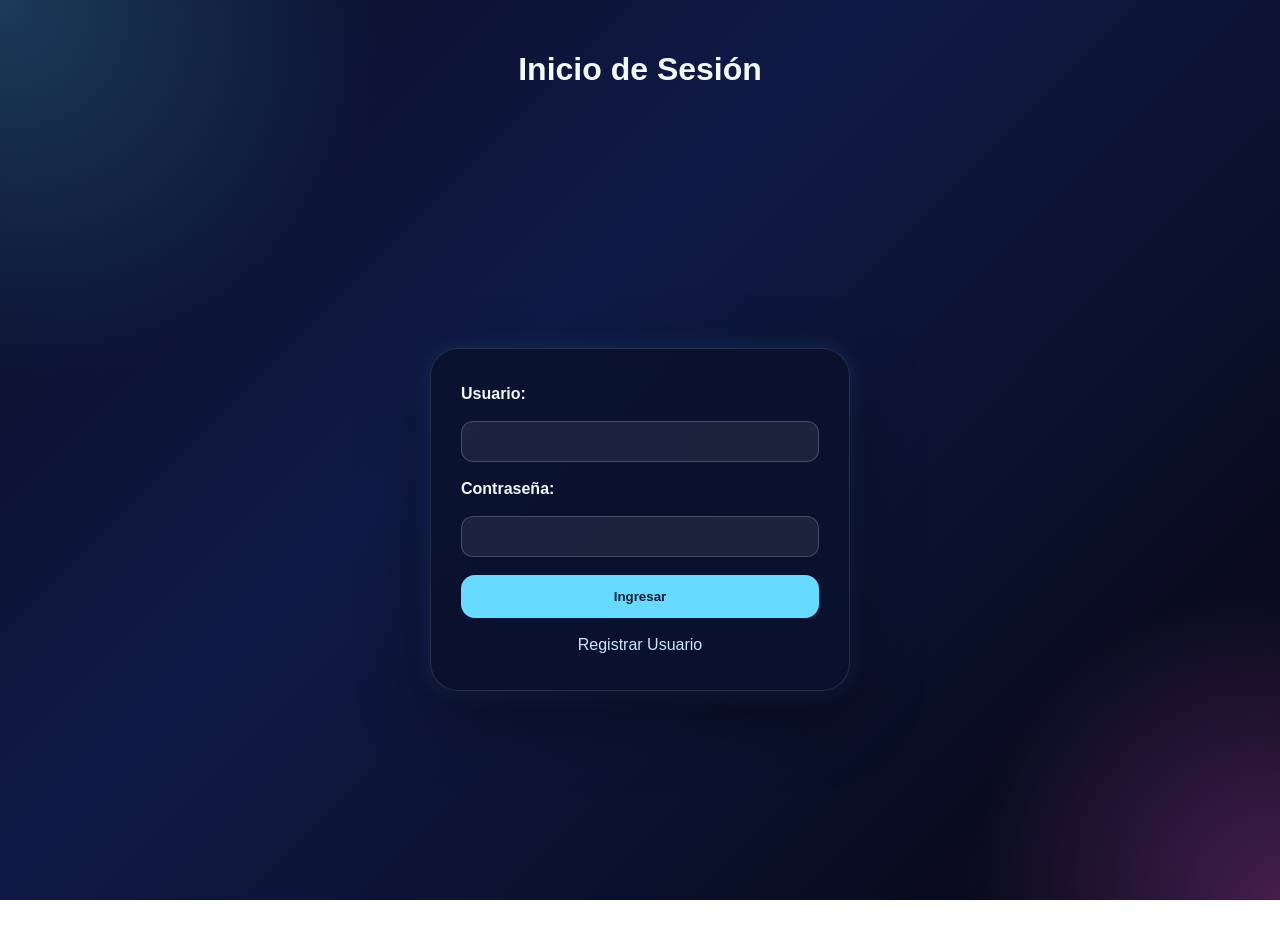
<file: index.html>
<!DOCTYPE html>
<html lang="es">

<head>
    <meta charset="UTF-8">
    <meta name="viewport" content="width=device-width, initial-scale=1.0">
    <title>Página Principal</title>
    <link rel="stylesheet" href="css/cssindex.css">
</head>

<body>
    <header>
        <h1>Inicio de Sesión</h1>
    </header>

    <main>
        <form action="">

            <label for="usuario">Usuario: </label>
            <input type="text" id="usuario" required>

            <label for="contrasenia">Contraseña: </label>
            <input type="password" id="contrasenia" pattern='(?=.*[A-Z])(?=.*[a-z])(?=.*[0-9])(?=.*[!@#$%^&*]).{8,}'
                required>

            <input type="submit" value="Ingresar" id="ingresar">

            <a href="pages/registrar_usuario.html">Registrar Usuario</a>
        </form>
    </main>
</body>

</html>
</file>
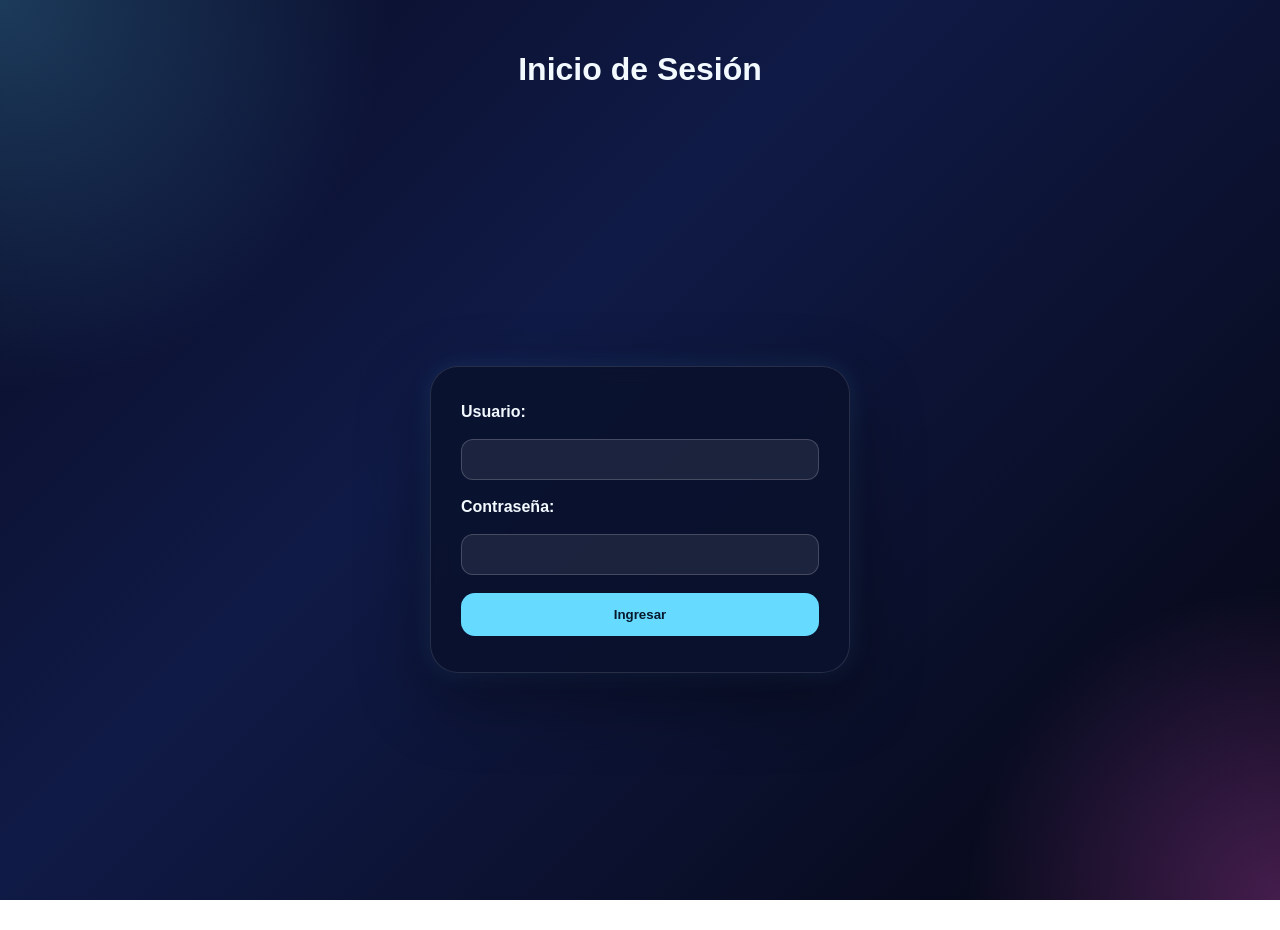
<file: hospital/index.html>
<!DOCTYPE html>
<html lang="es">

<head>
    <meta charset="UTF-8">
    <meta name="viewport" content="width=device-width, initial-scale=1.0">
    <title>Página Principal</title>
    <link rel="stylesheet" href="../css/cssindex.css">
</head>

<body>
    <header>
        <h1>Inicio de Sesión</h1>
    </header>

    <main>
        <form id="login-form">
            <label for="usuario">Usuario:</label>
            <input type="text" id="usuario" autocomplete="username" required>

            <label for="contrasenia">Contraseña:</label>
            <input type="password" id="contrasenia" autocomplete="current-password" required>

            <input type="submit" value="Ingresar" id="ingresar">
            <div id="login-message" class="message" style="display:none;"></div>
        </form>
    </main>

    <script src="scripts/login.js"></script>
</body>

</html>
</file>
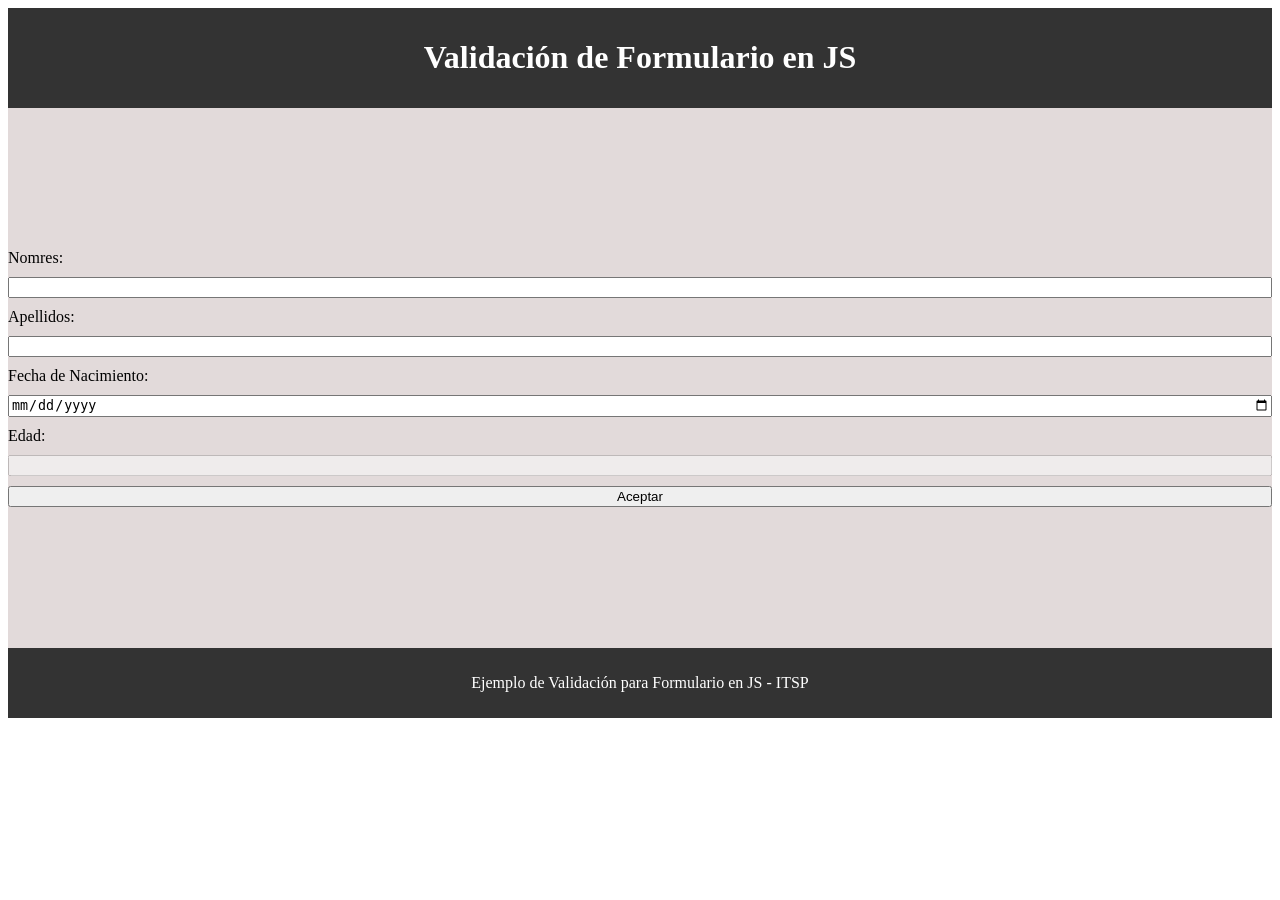
<file: formulario.html>
<!DOCTYPE html>
<html lang="es">
<head>
    <meta charset="UTF-8">
    <meta name="viewport" content="width=device-width, initial-scale=1.0">
    <title>Validación de Formulario</title>
    <link rel="stylesheet" href="estilosF.css">
</head>
<body>
    <header>
        <h1>Validación de Formulario en JS</h1>
    </header>

    <main>
        <form>

            <label for="nombre">Nomres:</label>
            <input type="text" id="nombre">

            <label for="apellido">Apellidos:</label>
            <input type="text" id="apellido">

            <label for="nacimiento">Fecha de Nacimiento:</label>
            <input type="date" id="nacimiento">

            <label for="edad">Edad:</label>
            <input type="number" id="edad" disabled>


            <input type="submit" value="Aceptar" id="aceptar">
        </form>
        
    </main>
    
    <footer>
        <p>Ejemplo de Validación para Formulario en JS - ITSP</p>
    </footer>
    <script src="validacion.js"></script>
</body>
</html>
</file>
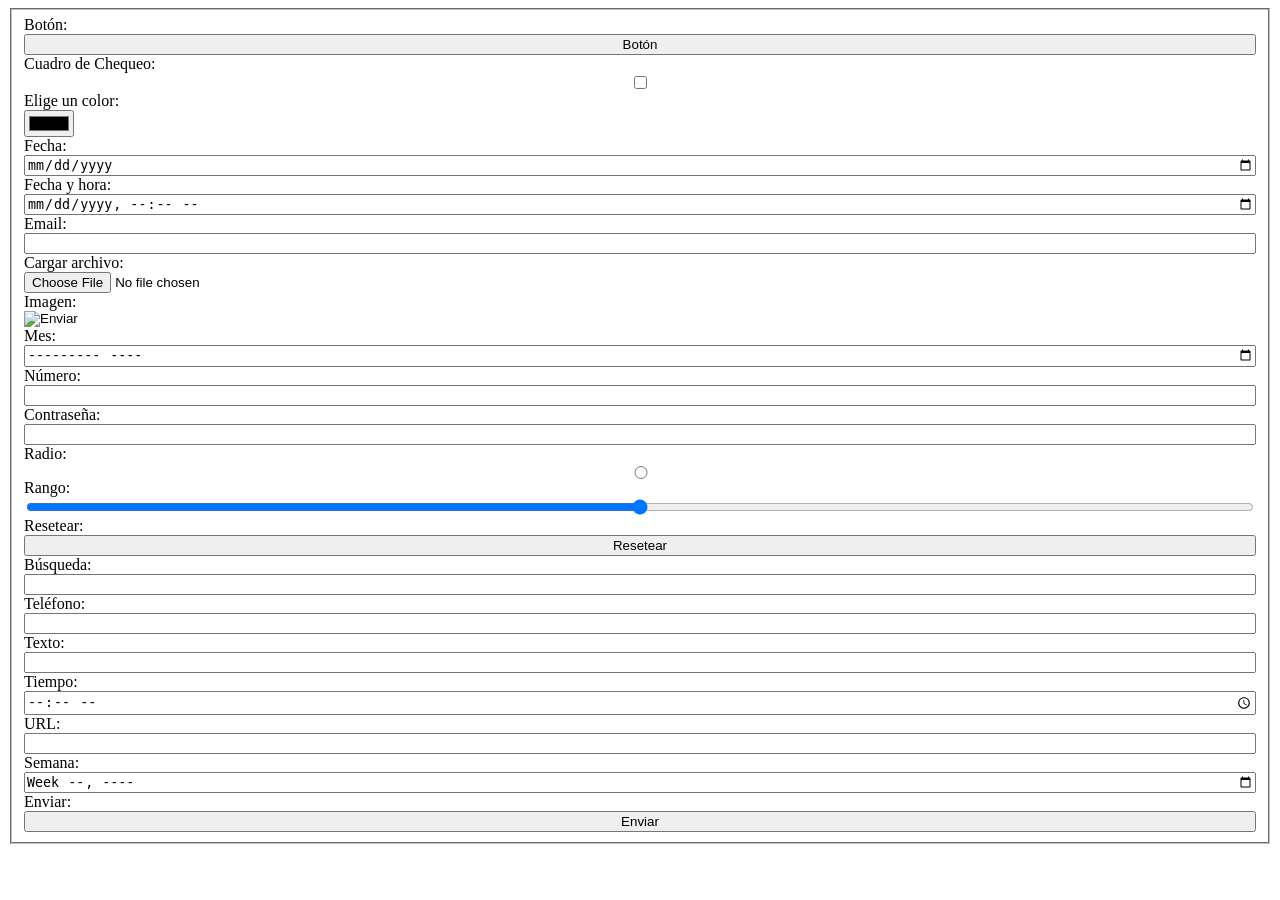
<file: tipos_de_input.html>
<!DOCTYPE html>
<html lang="es">

<head>
    <meta charset="UTF-8">
    <meta name="viewport" content="width=device-width, initial-scale=1.0">
    <title>Formularios y Validación</title>
    <link rel="stylesheet" href="estilos.css">
</head>

<body>
    <main>
        <form action="guardar" id="formulario">
            <fieldset>

                <label for="boton">Botón:</label>
                <input type="button" id="boton" value="Botón">

                <label for="chequeo">Cuadro de Chequeo:</label>
                <input type="checkbox" id="chequeo">

                <label for="color">Elige un color:</label>
                <input type="color" id="color">

                <label for="fecha">Fecha:</label>
                <input type="date" id="fecha">

                <label for="fecha-hora">Fecha y hora:</label>
                <input type="datetime-local" id="fecha-hora">

                <label for="email">Email:</label>
                <input type="email" id="email">

                <label for="archivo">Cargar archivo:</label>
                <input type="file" id="archivo">

        
                <input type="hidden" id="q">

                <label for="imagen">Imagen:</label>
                <input type="image" id="imagen" alt="Enviar">

                <label for="mes">Mes:</label>
                <input type="month" id="mes">

                <label for="numero">Número:</label>
                <input type="number" id="numero" name="numero" min="1" max="100" required>

                <label for="password">Contraseña:</label>
                <input type="password" id="password">

                <label for="radio1">Radio:</label>
                <input type="radio" id="radio1" name="grupo1">

                <label for="rango">Rango:</label>
                <input type="range" id="rango">

                <label for="reset">Resetear:</label>
                <input type="reset" id="reset" value="Resetear">

                <label for="busqueda">Búsqueda:</label>
                <input type="search" id="busqueda">

                <label for="telefono">Teléfono:</label>
                <input type="tel" id="telefono">

                <label for="texto">Texto:</label>
                <input type="text" id="texto">

                <label for="tiempo">Tiempo:</label>
                <input type="time" id="tiempo">

                <label for="url">URL:</label>
                <input type="url" id="url">

                <label for="semana">Semana:</label>
                <input type="week" id="semana">

                <label for="submit">Enviar:</label>
                <input type="submit" id="submit" value="Enviar">

            </fieldset>
        </form>
        <script src="script.js"></script>
    </main>
</body>

</html>
</file>
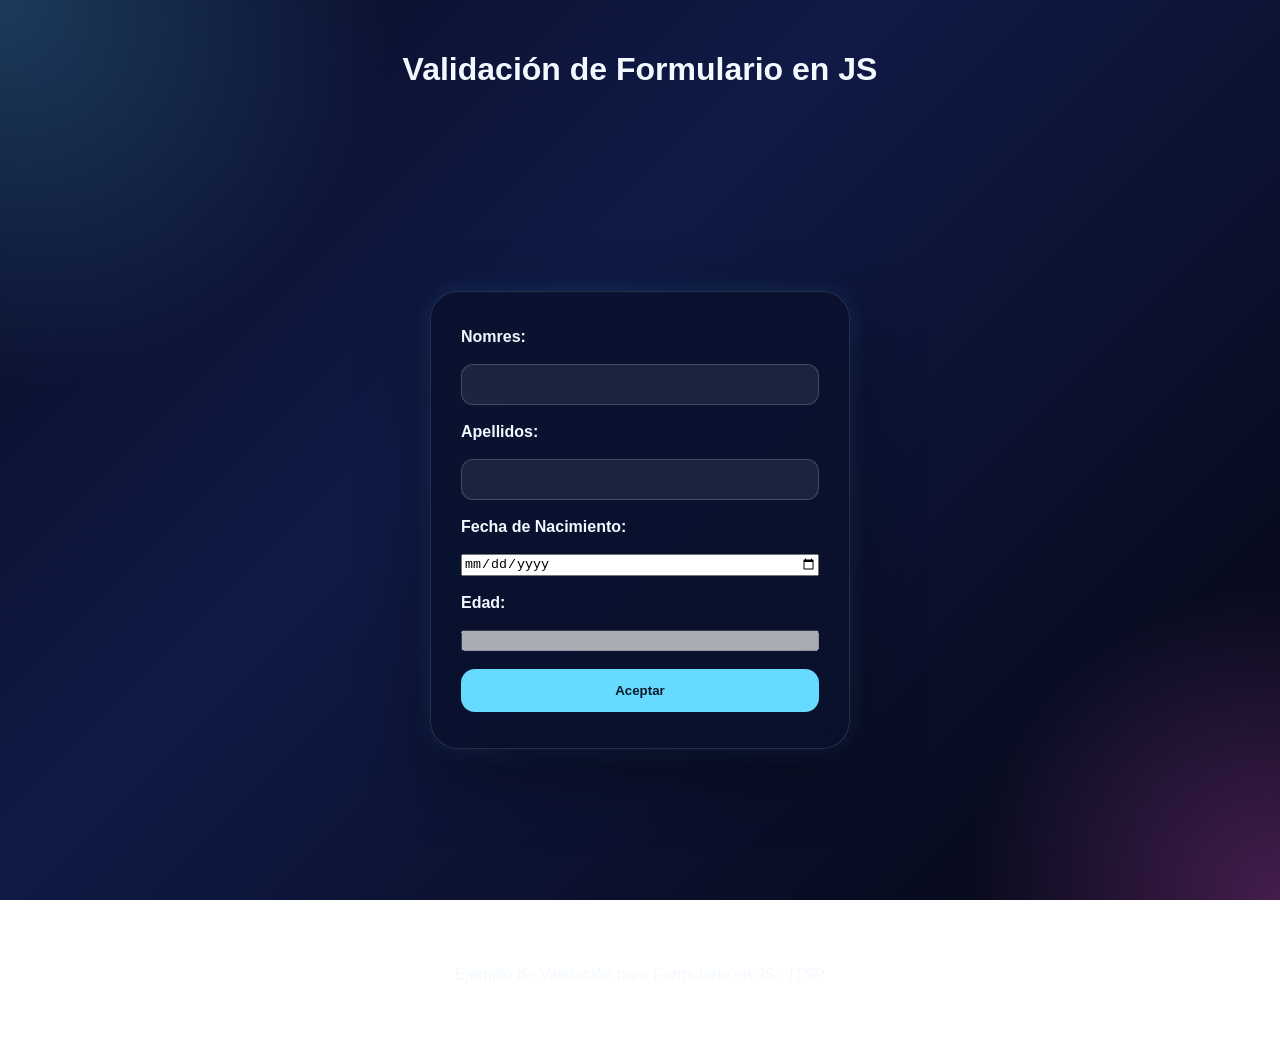
<file: pages/formulario.html>
<!DOCTYPE html>
<html lang="es">
<head>
    <meta charset="UTF-8">
    <meta name="viewport" content="width=device-width, initial-scale=1.0">
    <title>Validación de Formulario</title>
    <link rel="stylesheet" href="../css/cssindex.css">
</head>
<body>
    <header>
        <h1>Validación de Formulario en JS</h1>
    </header>

    <main>
        <form>

            <label for="nombre">Nomres:</label>
            <input type="text" id="nombre">

            <label for="apellido">Apellidos:</label>
            <input type="text" id="apellido">

            <label for="nacimiento">Fecha de Nacimiento:</label>
            <input type="date" id="nacimiento">

            <label for="edad">Edad:</label>
            <input type="number" id="edad" disabled>


            <input type="submit" value="Aceptar" id="aceptar">
        </form>
        
    </main>
    
    <footer>
        <p>Ejemplo de Validación para Formulario en JS - ITSP</p>
    </footer>
    <script src="../scripts/validacion.js"></script>
</body>
</html>
</file>
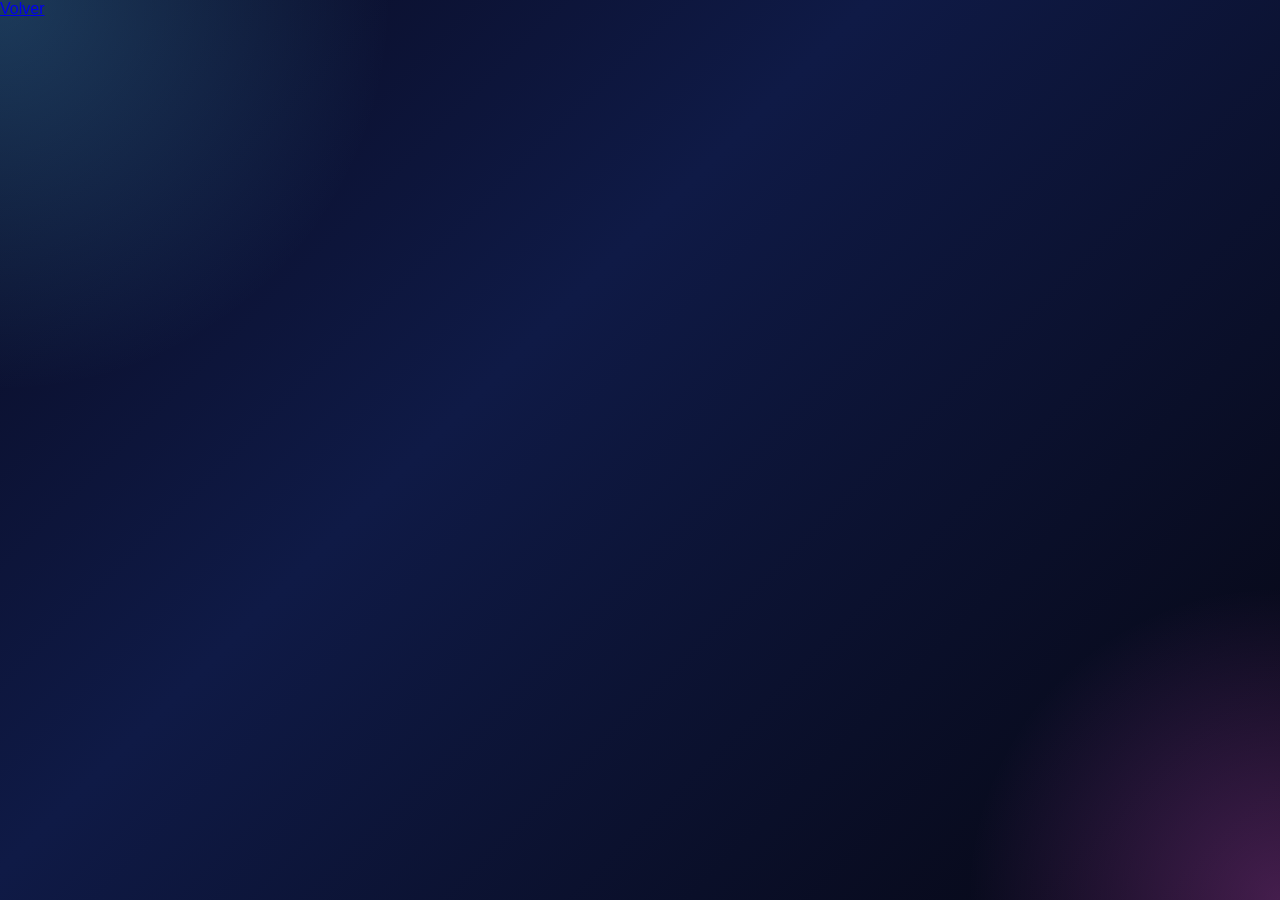
<file: pages/registrar_usuario.html>
<!DOCTYPE html>
<html lang="es">
<head>
    <meta charset="UTF-8">
    <meta name="viewport" content="width=device-width, initial-scale=1.0">
    <title>Registrar Usuario</title>
    <link rel="stylesheet" href="../css/cssindex.css">
</head>
<body>
    <a href="../index.html">Volver</a>
</body>
</html>
</file>
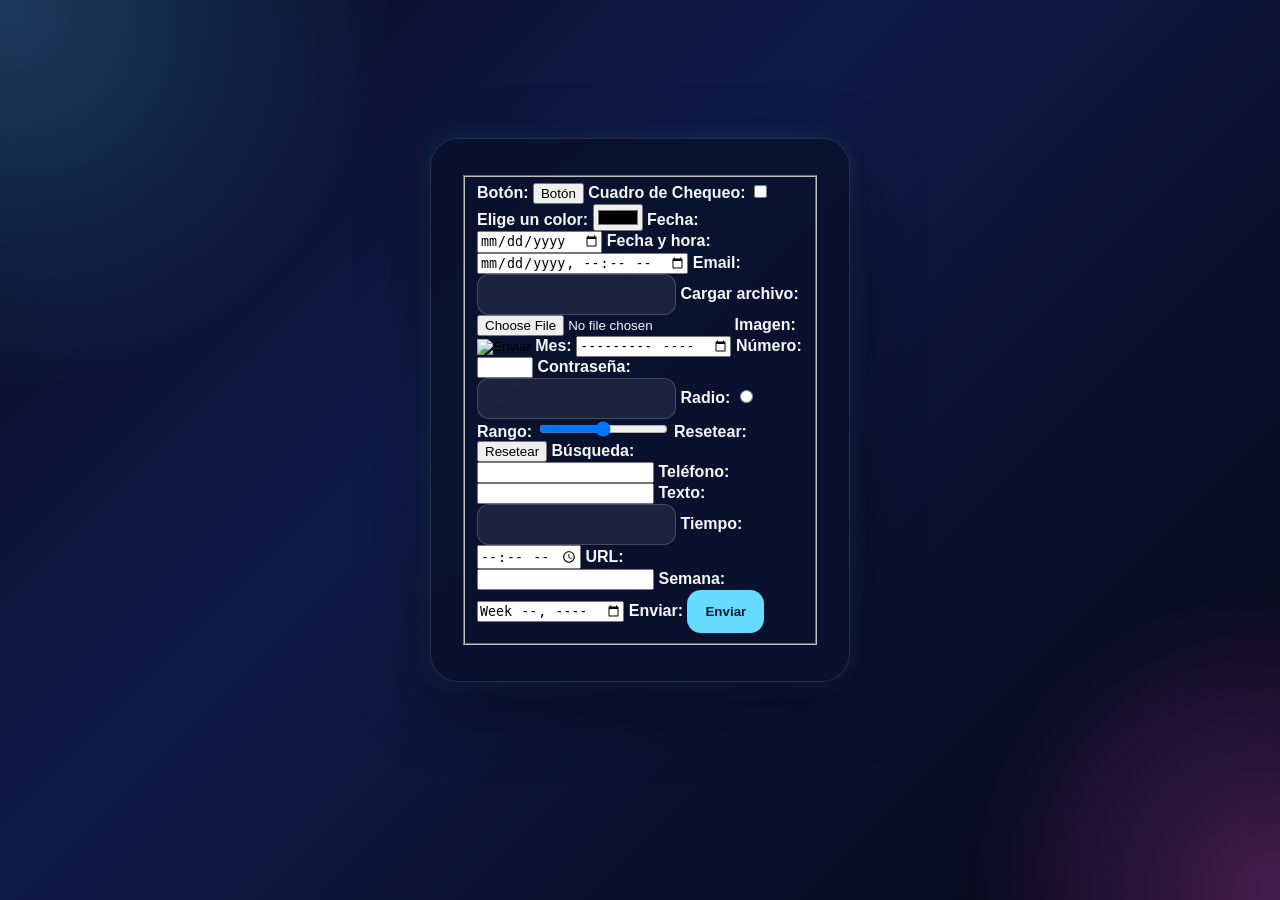
<file: pages/tipos_de_input.html>
<!DOCTYPE html>
<html lang="es">

<head>
    <meta charset="UTF-8">
    <meta name="viewport" content="width=device-width, initial-scale=1.0">
    <title>Formularios y Validación</title>
    <link rel="stylesheet" href="../css/cssindex.css">
</head>

<body>
    <main>
        <form action="guardar" id="formulario">
            <fieldset>

                <label for="boton">Botón:</label>
                <input type="button" id="boton" value="Botón">

                <label for="chequeo">Cuadro de Chequeo:</label>
                <input type="checkbox" id="chequeo">

                <label for="color">Elige un color:</label>
                <input type="color" id="color">

                <label for="fecha">Fecha:</label>
                <input type="date" id="fecha">

                <label for="fecha-hora">Fecha y hora:</label>
                <input type="datetime-local" id="fecha-hora">

                <label for="email">Email:</label>
                <input type="email" id="email">

                <label for="archivo">Cargar archivo:</label>
                <input type="file" id="archivo">

        
                <input type="hidden" id="q">

                <label for="imagen">Imagen:</label>
                <input type="image" id="imagen" alt="Enviar">

                <label for="mes">Mes:</label>
                <input type="month" id="mes">

                <label for="numero">Número:</label>
                <input type="number" id="numero" name="numero" min="1" max="100" required>

                <label for="password">Contraseña:</label>
                <input type="password" id="password">

                <label for="radio1">Radio:</label>
                <input type="radio" id="radio1" name="grupo1">

                <label for="rango">Rango:</label>
                <input type="range" id="rango">

                <label for="reset">Resetear:</label>
                <input type="reset" id="reset" value="Resetear">

                <label for="busqueda">Búsqueda:</label>
                <input type="search" id="busqueda">

                <label for="telefono">Teléfono:</label>
                <input type="tel" id="telefono">

                <label for="texto">Texto:</label>
                <input type="text" id="texto">

                <label for="tiempo">Tiempo:</label>
                <input type="time" id="tiempo">

                <label for="url">URL:</label>
                <input type="url" id="url">

                <label for="semana">Semana:</label>
                <input type="week" id="semana">

                <label for="submit">Enviar:</label>
                <input type="submit" id="submit" value="Enviar">

            </fieldset>
        </form>
        <script src="../scripts/script.js"></script>
    </main>
</body>

</html>
</file>
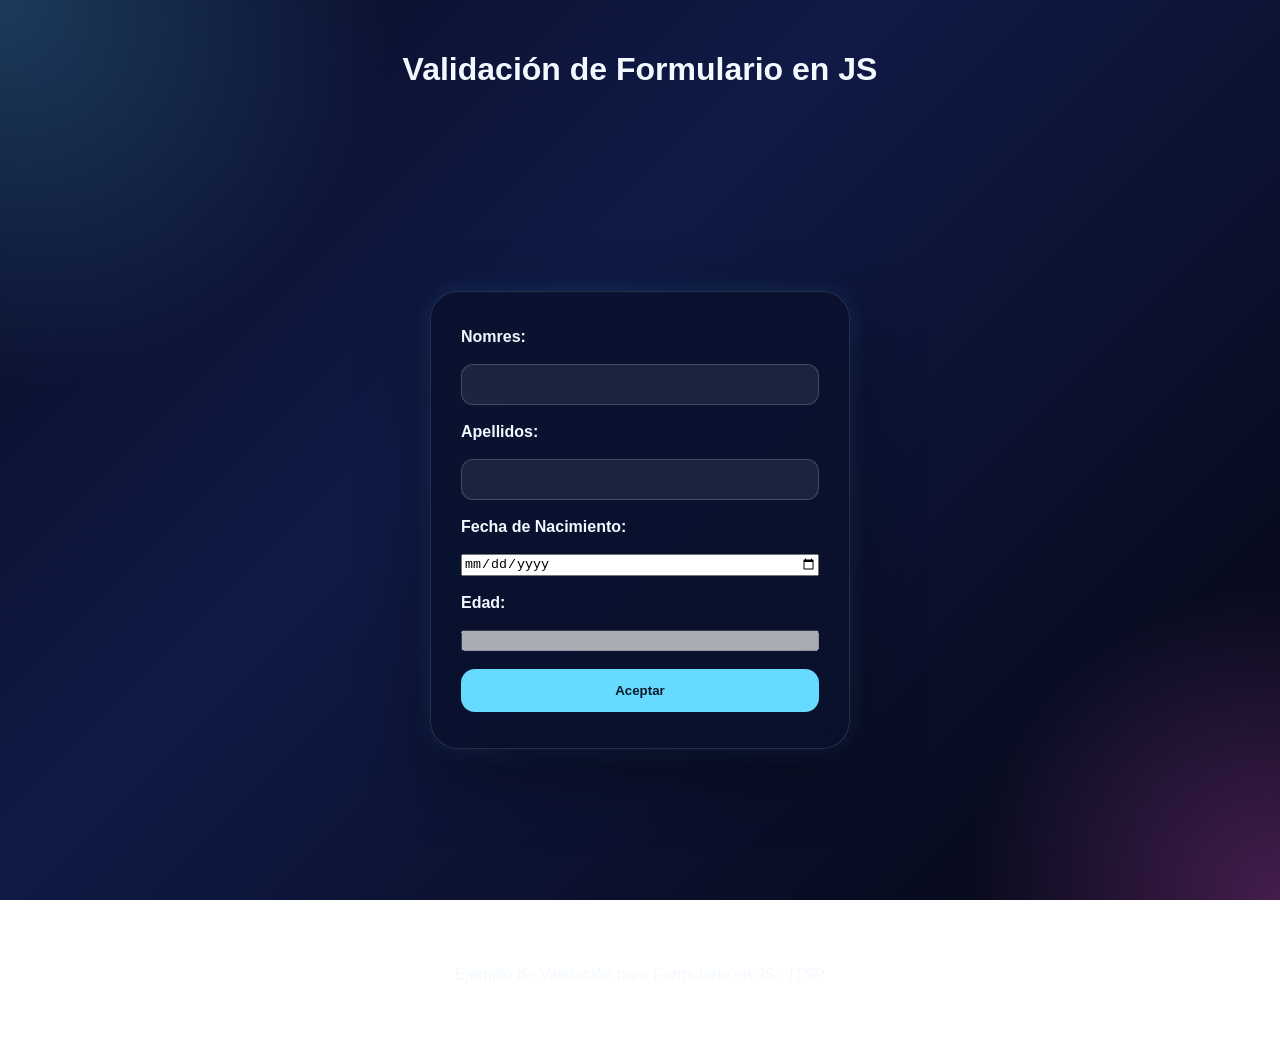
<file: hospital/pages/formulario.html>
<!DOCTYPE html>
<html lang="es">
<head>
    <meta charset="UTF-8">
    <meta name="viewport" content="width=device-width, initial-scale=1.0">
    <title>Validación de Formulario</title>
    <link rel="stylesheet" href="../../css/cssindex.css">
</head>
<body>
    <header>
        <h1>Validación de Formulario en JS</h1>
    </header>

    <main>
        <form>

            <label for="nombre">Nomres:</label>
            <input type="text" id="nombre">

            <label for="apellido">Apellidos:</label>
            <input type="text" id="apellido">

            <label for="nacimiento">Fecha de Nacimiento:</label>
            <input type="date" id="nacimiento">

            <label for="edad">Edad:</label>
            <input type="number" id="edad" disabled>


            <input type="submit" value="Aceptar" id="aceptar">
        </form>
        
    </main>
    
    <footer>
        <p>Ejemplo de Validación para Formulario en JS - ITSP</p>
    </footer>
    <script src="../scripts/validacion.js"></script>
</body>
</html>
</file>
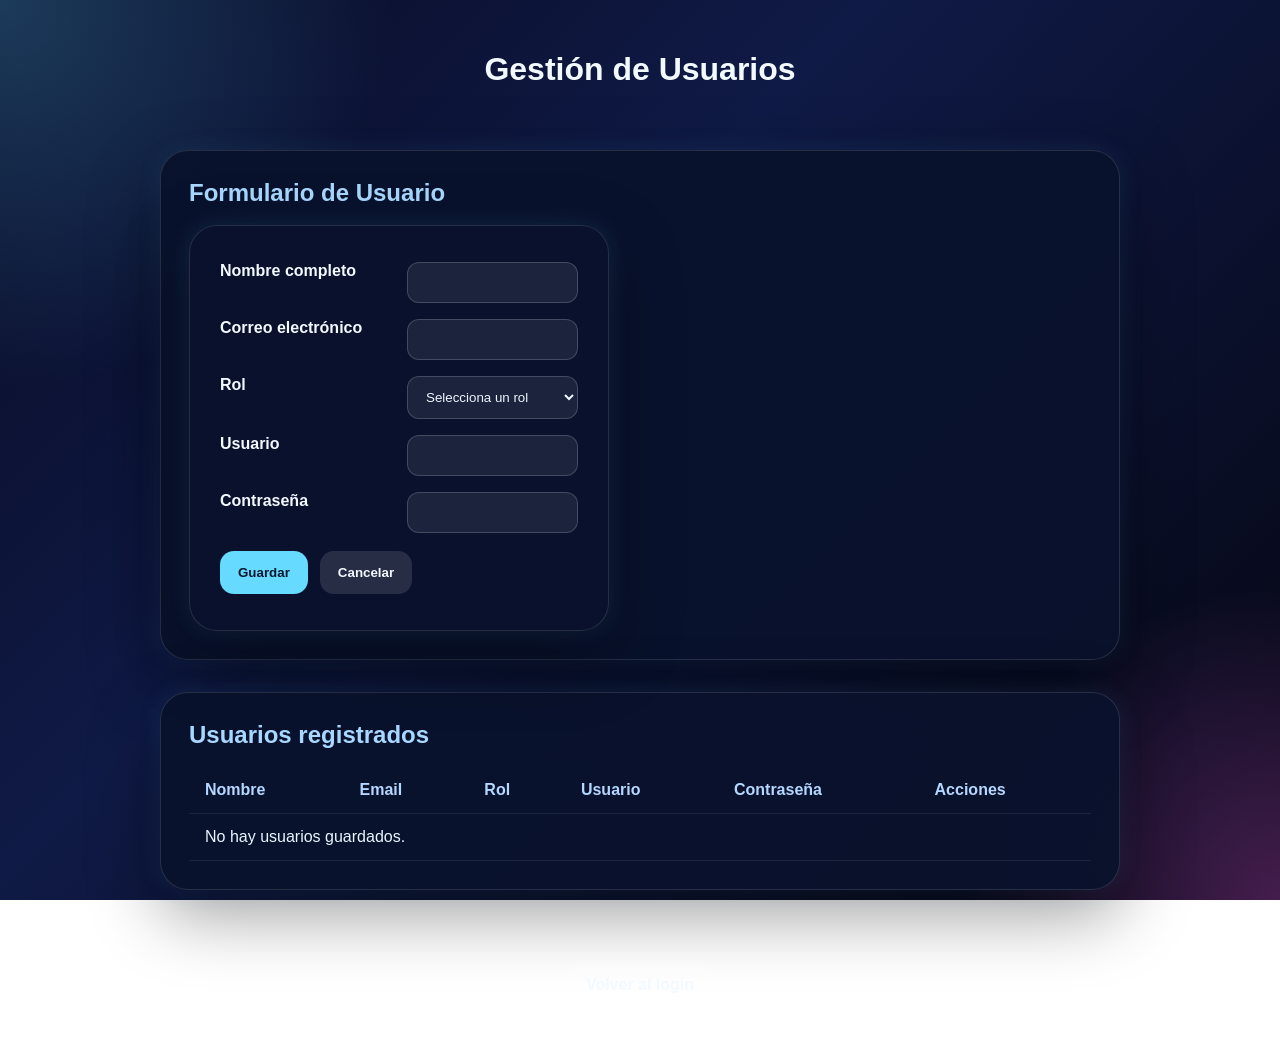
<file: hospital/pages/registrar_usuario.html>
<!DOCTYPE html>
<html lang="es">

<head>
    <meta charset="UTF-8">
    <meta name="viewport" content="width=device-width, initial-scale=1.0">
    <title>Registrar Usuario</title>
    <link rel="stylesheet" href="../../css/cssindex.css">
</head>

<body>
    <header>
        <h1>Gestión de Usuarios</h1>
    </header>

    <main>
        <section class="card">
            <h2>Formulario de Usuario</h2>
            <form id="user-form">
                <div class="form-grid">
                    <label for="nombre">Nombre completo</label>
                    <input type="text" id="nombre" required>

                    <label for="email">Correo electrónico</label>
                    <input type="email" id="email" required>

                    <label for="rol">Rol</label>
                    <select id="rol" required>
                        <option value="">Selecciona un rol</option>
                        <option value="Administrador">Administrador</option>
                        <option value="Enfermería">Enfermería</option>
                        <option value="Recepción">Recepción</option>
                        <option value="Doctor">Doctor</option>
                    </select>

                    <label for="usuario">Usuario</label>
                    <input type="text" id="usuario" required>

                    <label for="password">Contraseña</label>
                    <input type="password" id="password" required>
                </div>

                <div class="button-row">
                    <button type="submit" class="button">Guardar</button>
                    <button id="cancel-button" class="button secondary">Cancelar</button>
                </div>
                <div id="form-message" class="message" style="display:none;"></div>
            </form>
        </section>

        <section class="card table-card">
            <h2>Usuarios registrados</h2>
            <div class="table-wrapper">
                <table class="user-table">
                    <thead>
                        <tr>
                            <th>Nombre</th>
                            <th>Email</th>
                            <th>Rol</th>
                            <th>Usuario</th>
                            <th>Contraseña</th>
                            <th>Acciones</th>
                        </tr>
                    </thead>
                    <tbody id="users-body"></tbody>
                </table>
            </div>
        </section>
    </main>

    <footer>
        <a href="../index.html" class="button secondary">Volver al login</a>
    </footer>

    <script src="../scripts/crud_usuarios.js"></script>
</body>

</html>
</file>
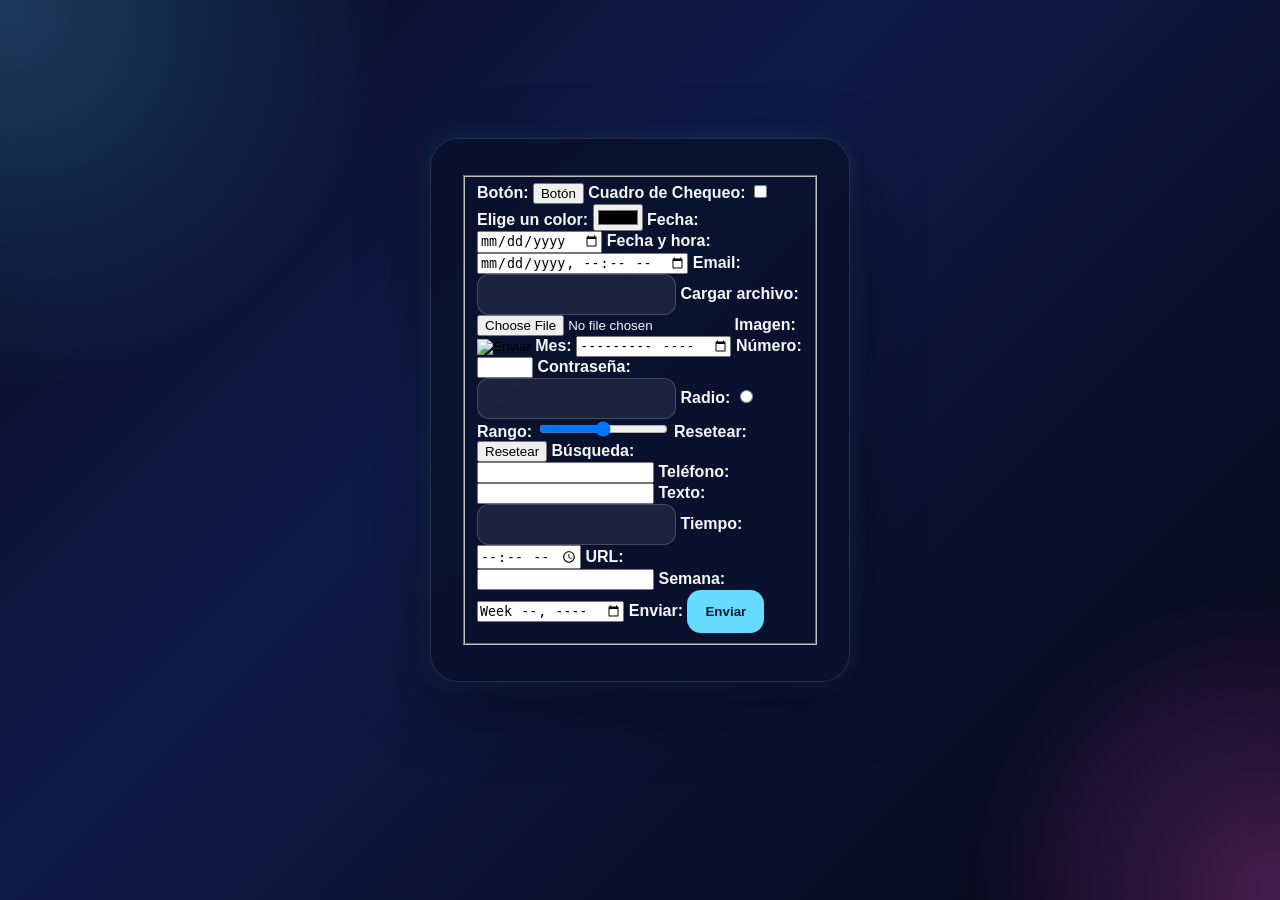
<file: hospital/pages/tipos_de_input.html>
<!DOCTYPE html>
<html lang="es">

<head>
    <meta charset="UTF-8">
    <meta name="viewport" content="width=device-width, initial-scale=1.0">
    <title>Formularios y Validación</title>
    <link rel="stylesheet" href="../../css/cssindex.css">
</head>

<body>
    <main>
        <form action="guardar" id="formulario">
            <fieldset>

                <label for="boton">Botón:</label>
                <input type="button" id="boton" value="Botón">

                <label for="chequeo">Cuadro de Chequeo:</label>
                <input type="checkbox" id="chequeo">

                <label for="color">Elige un color:</label>
                <input type="color" id="color">

                <label for="fecha">Fecha:</label>
                <input type="date" id="fecha">

                <label for="fecha-hora">Fecha y hora:</label>
                <input type="datetime-local" id="fecha-hora">

                <label for="email">Email:</label>
                <input type="email" id="email">

                <label for="archivo">Cargar archivo:</label>
                <input type="file" id="archivo">

        
                <input type="hidden" id="q">

                <label for="imagen">Imagen:</label>
                <input type="image" id="imagen" alt="Enviar">

                <label for="mes">Mes:</label>
                <input type="month" id="mes">

                <label for="numero">Número:</label>
                <input type="number" id="numero" name="numero" min="1" max="100" required>

                <label for="password">Contraseña:</label>
                <input type="password" id="password">

                <label for="radio1">Radio:</label>
                <input type="radio" id="radio1" name="grupo1">

                <label for="rango">Rango:</label>
                <input type="range" id="rango">

                <label for="reset">Resetear:</label>
                <input type="reset" id="reset" value="Resetear">

                <label for="busqueda">Búsqueda:</label>
                <input type="search" id="busqueda">

                <label for="telefono">Teléfono:</label>
                <input type="tel" id="telefono">

                <label for="texto">Texto:</label>
                <input type="text" id="texto">

                <label for="tiempo">Tiempo:</label>
                <input type="time" id="tiempo">

                <label for="url">URL:</label>
                <input type="url" id="url">

                <label for="semana">Semana:</label>
                <input type="week" id="semana">

                <label for="submit">Enviar:</label>
                <input type="submit" id="submit" value="Enviar">

            </fieldset>
        </form>
        <script src="../scripts/script.js"></script>
    </main>
</body>

</html>
</file>
<file: css/cssindex.css>
* {
    box-sizing: border-box;
}

body {
    margin: 0;
    min-height: 100vh;
    font-family: Arial, sans-serif;
    color: #f2f9ff;
    background: radial-gradient(circle at top left, rgba(85, 200, 255, 0.25), transparent 25%),
                radial-gradient(circle at bottom right, rgba(255, 100, 255, 0.25), transparent 20%),
                linear-gradient(135deg, #090b23 0%, #0f1a46 40%, #060611 100%);
    background-attachment: fixed;
}

header {
    display: flex;
    justify-content: center;
    padding: 30px 20px 0;
}

main {
    min-height: calc(100vh - 80px);
    display: flex;
    flex-direction: column;
    justify-content: center;
    align-items: center;
    padding: 20px;
}

main form {
    width: min(420px, 90vw);
    display: flex;
    flex-direction: column;
    gap: 18px;
    padding: 36px 30px;
    border-radius: 28px;
    background: rgba(10, 18, 45, 0.88);
    box-shadow: 0 24px 70px rgba(0, 0, 0, 0.38), 0 0 25px rgba(85, 180, 255, 0.15);
    border: 1px solid rgba(255, 255, 255, 0.12);
    backdrop-filter: blur(10px);
}

main form label,
main .card label {
    font-weight: 600;
}

main form input[type="text"],
main form input[type="password"],
main form input[type="email"],
main form select {
    padding: 12px 14px;
    border: 1px solid rgba(255, 255, 255, 0.18);
    border-radius: 12px;
    background: rgba(255, 255, 255, 0.08);
    color: #eef6ff;
}

main form input[type="submit"],
.button {
    padding: 14px 18px;
    border: none;
    border-radius: 14px;
    background: #66daff;
    color: #08192d;
    font-weight: 700;
    cursor: pointer;
    transition: transform 0.2s ease, box-shadow 0.2s ease;
}

main form input[type="submit"]:hover,
.button:hover {
    transform: translateY(-1px);
    box-shadow: 0 12px 25px rgba(102, 218, 255, 0.4);
}

main form a,
footer a {
    text-align: center;
    color: #c9e8ff;
    text-decoration: none;
}

main form a:hover,
footer a:hover {
    text-decoration: underline;
}

main .card {
    width: min(960px, 100%);
    max-width: 960px;
    background: rgba(10, 18, 45, 0.95);
    border-radius: 28px;
    padding: 28px;
    margin: 16px 0;
    box-shadow: 0 24px 70px rgba(0, 0, 0, 0.38), 0 0 25px rgba(85, 180, 255, 0.12);
    border: 1px solid rgba(255, 255, 255, 0.12);
}

main .card h2 {
    margin-top: 0;
    margin-bottom: 18px;
    color: #a8d8ff;
}

.form-grid {
    display: grid;
    gap: 16px;
    grid-template-columns: 1fr;
}

.button-row {
    display: flex;
    gap: 12px;
    flex-wrap: wrap;
}

.button.secondary {
    background: rgba(255, 255, 255, 0.12);
    color: #f2f9ff;
}

.button.danger {
    background: #ff5e7a;
    color: #fff;
}

.table-card {
    overflow-x: auto;
}

.table-wrapper {
    overflow-x: auto;
}

.user-table {
    width: 100%;
    border-collapse: collapse;
    min-width: 720px;
}

.user-table th,
.user-table td {
    padding: 14px 16px;
    text-align: left;
    border-bottom: 1px solid rgba(255, 255, 255, 0.08);
}

.user-table th {
    color: #b5d7ff;
    font-weight: 700;
}

.user-table td {
    color: #e8f6ff;
}

.actions {
    display: flex;
    gap: 10px;
    flex-wrap: wrap;
}

.message {
    padding: 12px 14px;
    border-radius: 14px;
    margin-top: 10px;
    font-weight: 600;
}

.message.error {
    background: rgba(255, 90, 90, 0.18);
    color: #ffccd5;
    border: 1px solid rgba(255, 90, 90, 0.3);
}

.message.success {
    background: rgba(64, 247, 206, 0.18);
    color: #d0fff5;
    border: 1px solid rgba(64, 247, 206, 0.3);
}

footer {
    text-align: center;
    padding: 20px 0 40px;
}

footer a {
    display: inline-block;
    margin-top: 12px;
}

@media (min-width: 720px) {
    .form-grid {
        grid-template-columns: 1fr 1fr;
    }

    .form-grid label,
    .form-grid input,
    .form-grid select {
        width: 100%;
    }
}
</file>
<file: estilosF.css>
header{
    background-color: #333;
    color: white;
    padding: 10px;
    text-align: center;
}

main form{
    display: flex;
    flex-direction: column;
    justify-content: center;
    height: 60vh;
    gap: 10px;
    background-color: #e2dada;
}

footer{
    background-color: #333;
    color: white;
    padding: 10px;
    text-align: center; 
}
</file>
<file: estilos.css>
#formulario fieldset{
    display: flex;
    flex-direction: column;
}
</file>
